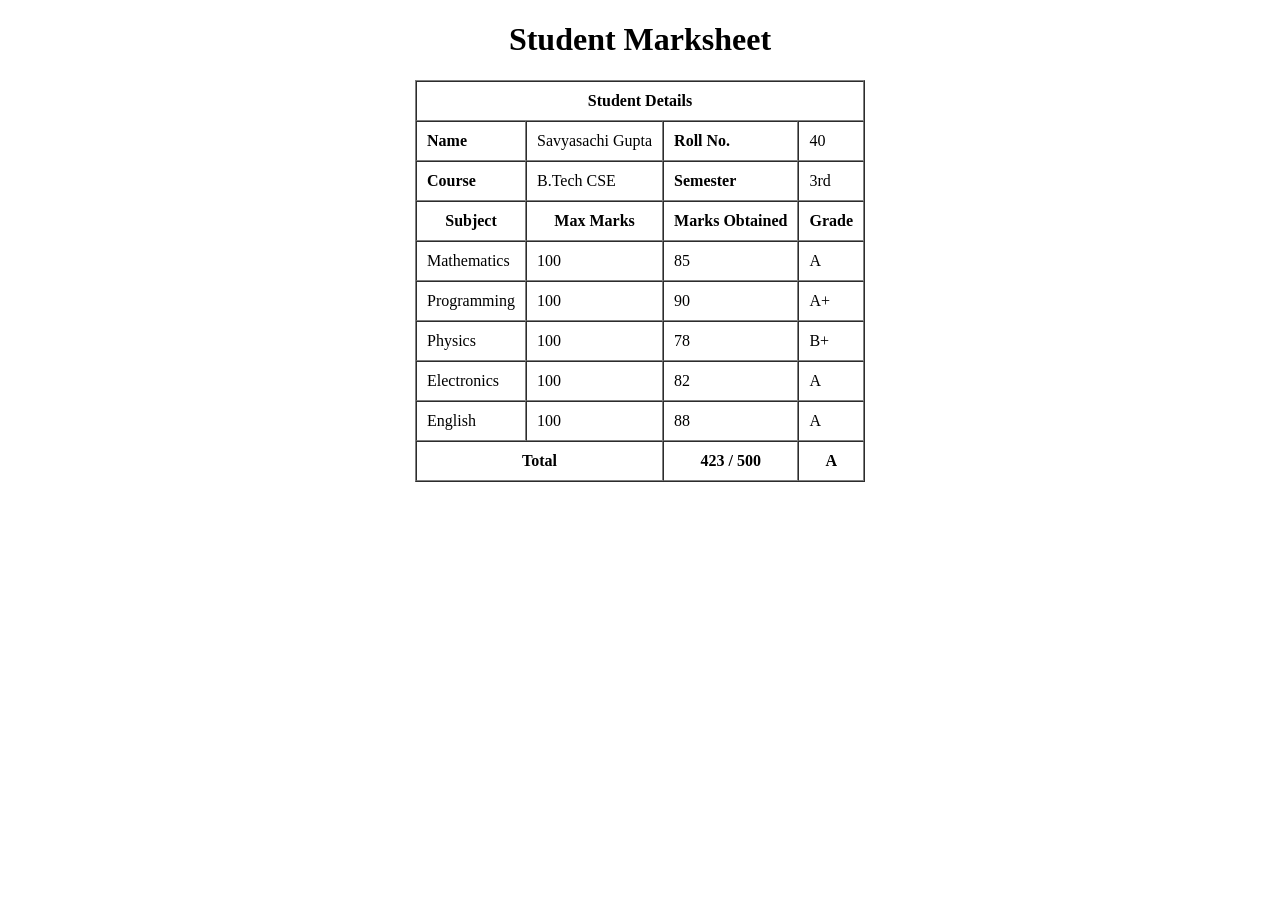
<file: Assignment /Lab /Assignment-2/Q1.html>
<!DOCTYPE html>
<html>
<head>
    <title>Student Marksheet</title>
</head>
<body>
    <h1 align="center">Student Marksheet</h1>
    <table border="1" cellpadding="10" cellspacing="0" align="center">

        <tr>
            <th colspan="4">Student Details</th>
        </tr>

        <tr>
            <td><b>Name</b></td>
            <td>Savyasachi Gupta</td>
            <td><b>Roll No.</b></td>
            <td>40</td>
        </tr>

        <tr>
            <td><b>Course</b></td>
            <td>B.Tech CSE</td>
            <td><b>Semester</b></td>
            <td>3rd</td>
        </tr>

        <tr>
            <th>Subject</th>
            <th>Max Marks</th>
            <th>Marks Obtained</th>
            <th>Grade</th>
        </tr>

        <tr>
            <td>Mathematics</td>
            <td>100</td>
            <td>85</td>
            <td>A</td>
        </tr>

        <tr>
            <td>Programming</td>
            <td>100</td>
            <td>90</td>
            <td>A+</td>
        </tr>

        <tr>
            <td>Physics</td>
            <td>100</td>
            <td>78</td>
            <td>B+</td>
        </tr>

        <tr>
            <td>Electronics</td>
            <td>100</td>
            <td>82</td>
            <td>A</td>
        </tr>

        <tr>
            <td>English</td>
            <td>100</td>
            <td>88</td>
            <td>A</td>
        </tr>

        <tr>
            <th colspan="2">Total</th>
            <th>423 / 500</th>
            <th>A</th>
        </tr>
    </table>
</body>
</html>
</file>
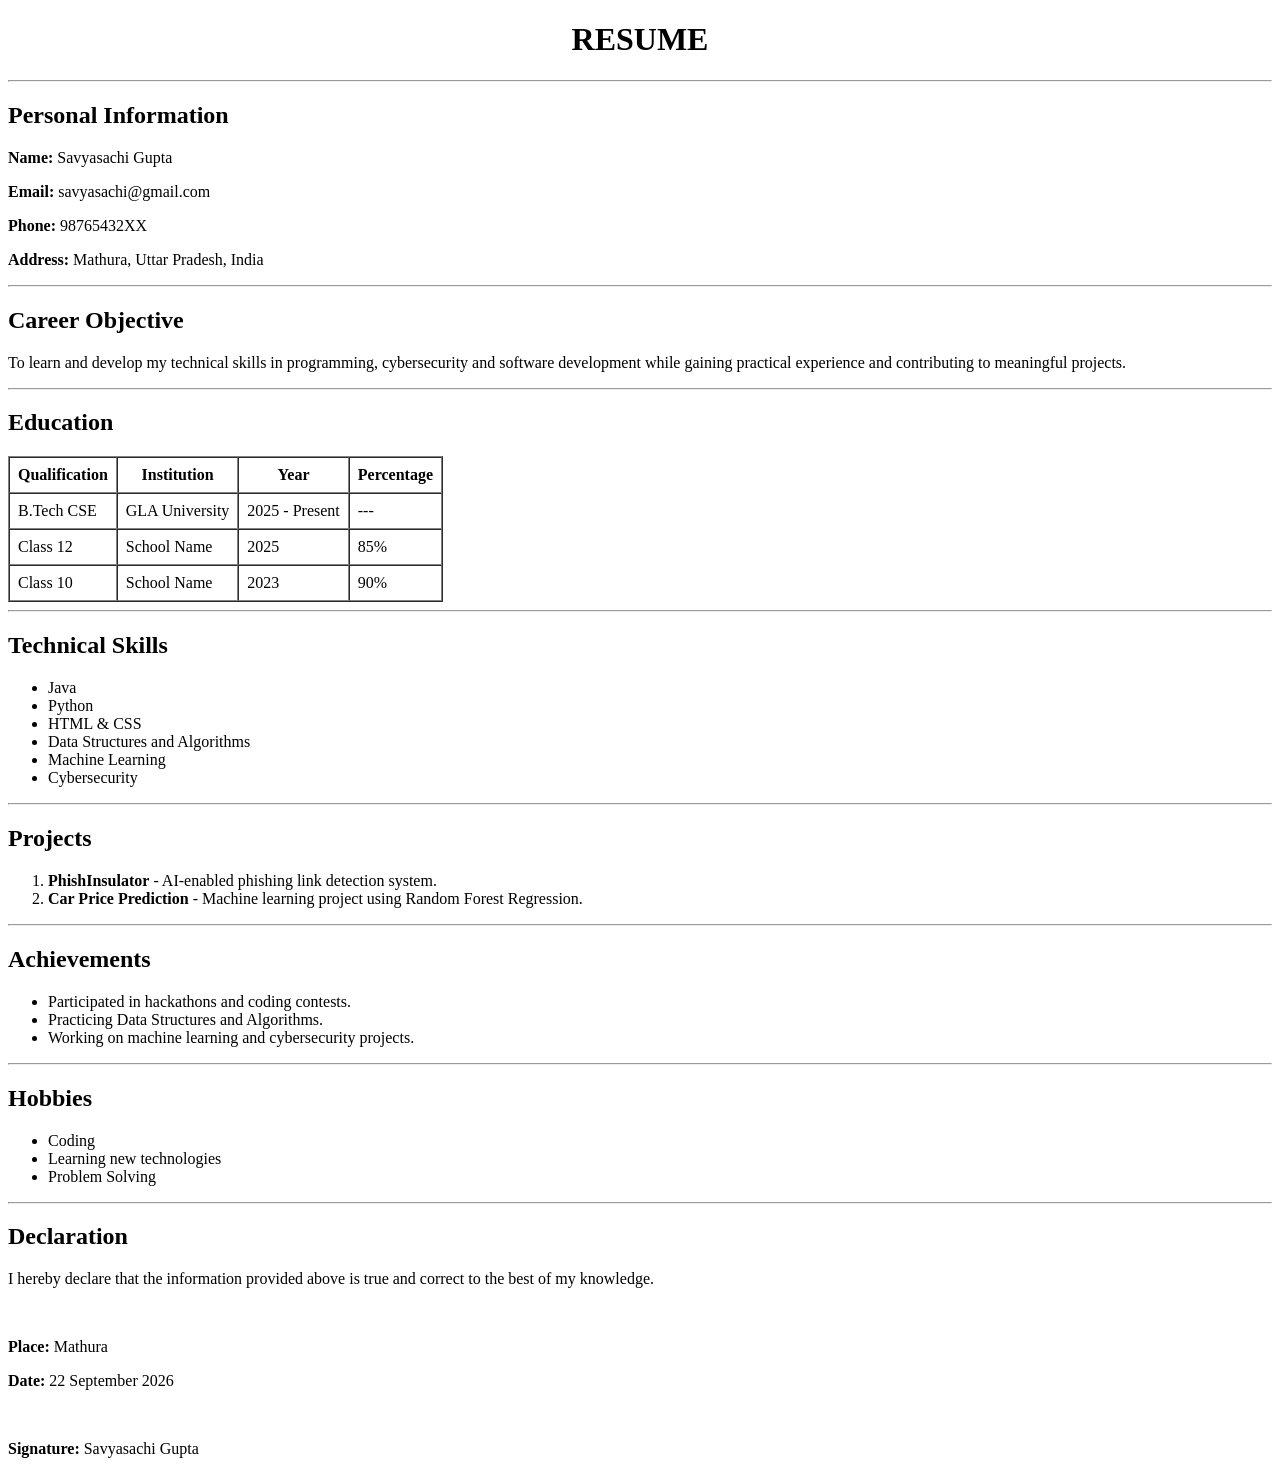
<file: Assignment /Lab /Assignment-2/Q2.html>
<!DOCTYPE html>
<html>
<head>
    <title>My Resume</title>
</head>
<body>
    <h1 align="center">RESUME</h1>
    <hr>

    <h2>Personal Information</h2>

    <p><b>Name:</b> Savyasachi Gupta</p>
    <p><b>Email:</b> savyasachi@gmail.com</p>
    <p><b>Phone:</b> 98765432XX</p>
    <p><b>Address:</b> Mathura, Uttar Pradesh, India</p>

    <hr>

    <h2>Career Objective</h2>

    <p>
        To learn and develop my technical skills in programming,
        cybersecurity and software development while gaining practical
        experience and contributing to meaningful projects.
    </p>

    <hr>

    <h2>Education</h2>

    <table border="1" cellpadding="8" cellspacing="0">
        <tr>
            <th>Qualification</th>
            <th>Institution</th>
            <th>Year</th>
            <th>Percentage</th>
        </tr>

        <tr>
            <td>B.Tech CSE</td>
            <td>GLA University</td>
            <td>2025 - Present</td>
            <td>---</td>
        </tr>

        <tr>
            <td>Class 12</td>
            <td>School Name</td>
            <td>2025</td>
            <td>85%</td>
        </tr>

        <tr>
            <td>Class 10</td>
            <td>School Name</td>
            <td>2023</td>
            <td>90%</td>
        </tr>
    </table>

    <hr>

    <h2>Technical Skills</h2>

    <ul>
        <li>Java</li>
        <li>Python</li>
        <li>HTML & CSS</li>
        <li>Data Structures and Algorithms</li>
        <li>Machine Learning</li>
        <li>Cybersecurity</li>
    </ul>

    <hr>

    <h2>Projects</h2>

    <ol>
        <li>
            <b>PhishInsulator</b> - AI-enabled phishing link detection system.
        </li>

        <li>
            <b>Car Price Prediction</b> - Machine learning project using
            Random Forest Regression.
        </li>
    </ol>

    <hr>

    <h2>Achievements</h2>

    <ul>
        <li>Participated in hackathons and coding contests.</li>
        <li>Practicing Data Structures and Algorithms.</li>
        <li>Working on machine learning and cybersecurity projects.</li>
    </ul>

    <hr>

    <h2>Hobbies</h2>

    <ul>
        <li>Coding</li>
        <li>Learning new technologies</li>
        <li>Problem Solving</li>
    </ul>

    <hr>

    <h2>Declaration</h2>

    <p>
        I hereby declare that the information provided above is true
        and correct to the best of my knowledge.
    </p>

    <br>

    <p><b>Place:</b> Mathura</p>
    <p><b>Date:</b> 22 September 2026</p>

    <br>

    <p><b>Signature:</b> Savyasachi Gupta</p>
</body>
</html>
</file>
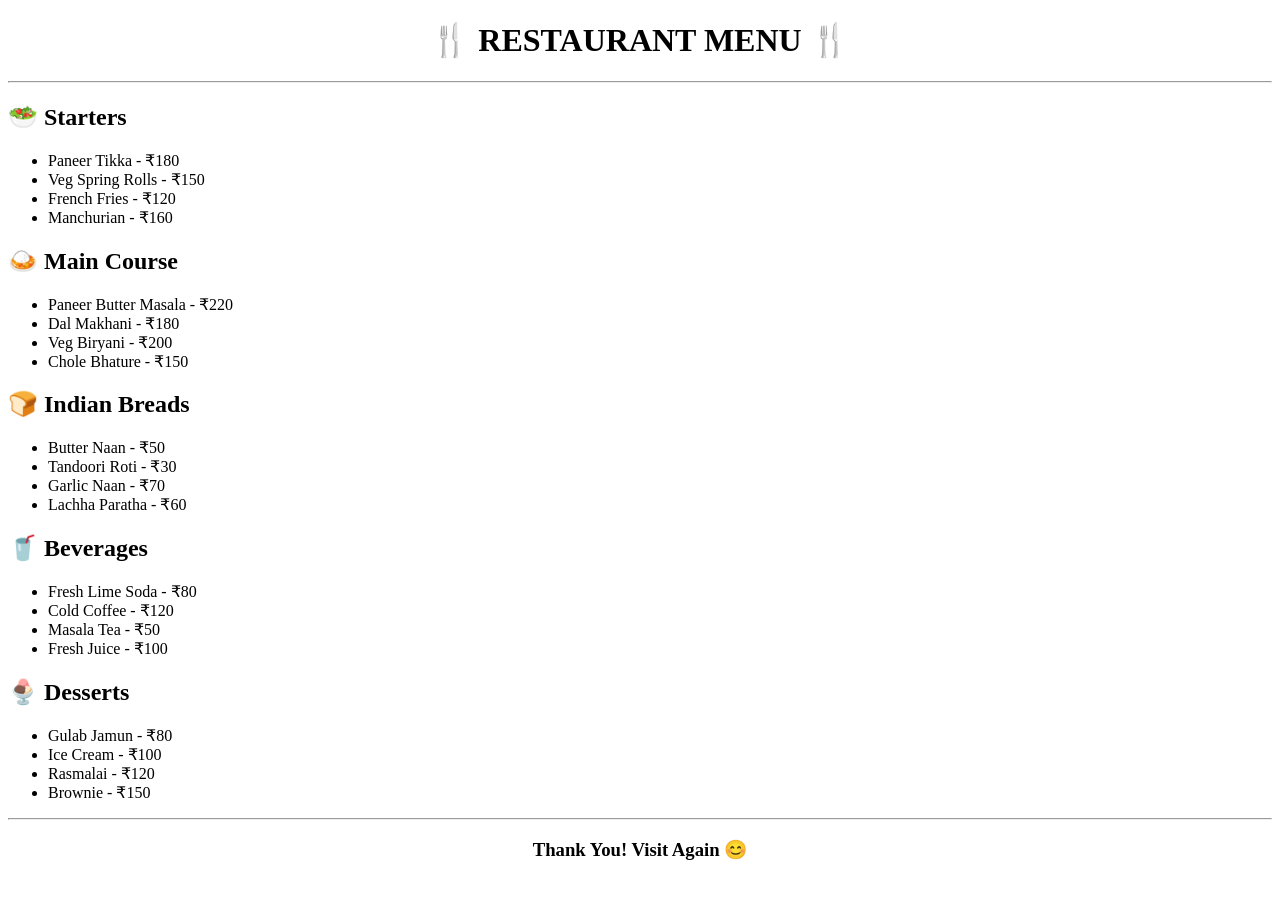
<file: Assignment /Lab /Assignment-2/Q3.html>
<!DOCTYPE html>
<html>
<head>
    <title>Restaurant Menu</title>
</head>
<body>
    <h1 align="center">🍴 RESTAURANT MENU 🍴</h1>
    <hr>
    <h2>🥗 Starters</h2>

    <ul>
        <li>Paneer Tikka - ₹180</li>
        <li>Veg Spring Rolls - ₹150</li>
        <li>French Fries - ₹120</li>
        <li>Manchurian - ₹160</li>
    </ul>

    <h2>🍛 Main Course</h2>

    <ul>
        <li>Paneer Butter Masala - ₹220</li>
        <li>Dal Makhani - ₹180</li>
        <li>Veg Biryani - ₹200</li>
        <li>Chole Bhature - ₹150</li>
    </ul>

    <h2>🍞 Indian Breads</h2>

    <ul>
        <li>Butter Naan - ₹50</li>
        <li>Tandoori Roti - ₹30</li>
        <li>Garlic Naan - ₹70</li>
        <li>Lachha Paratha - ₹60</li>
    </ul>

    <h2>🥤 Beverages</h2>

    <ul>
        <li>Fresh Lime Soda - ₹80</li>
        <li>Cold Coffee - ₹120</li>
        <li>Masala Tea - ₹50</li>
        <li>Fresh Juice - ₹100</li>
    </ul>

    <h2>🍨 Desserts</h2>

    <ul>
        <li>Gulab Jamun - ₹80</li>
        <li>Ice Cream - ₹100</li>
        <li>Rasmalai - ₹120</li>
        <li>Brownie - ₹150</li>
    </ul>

    <hr>
    <h3 align="center">Thank You! Visit Again 😊</h3>
</body>
</html>
</file>
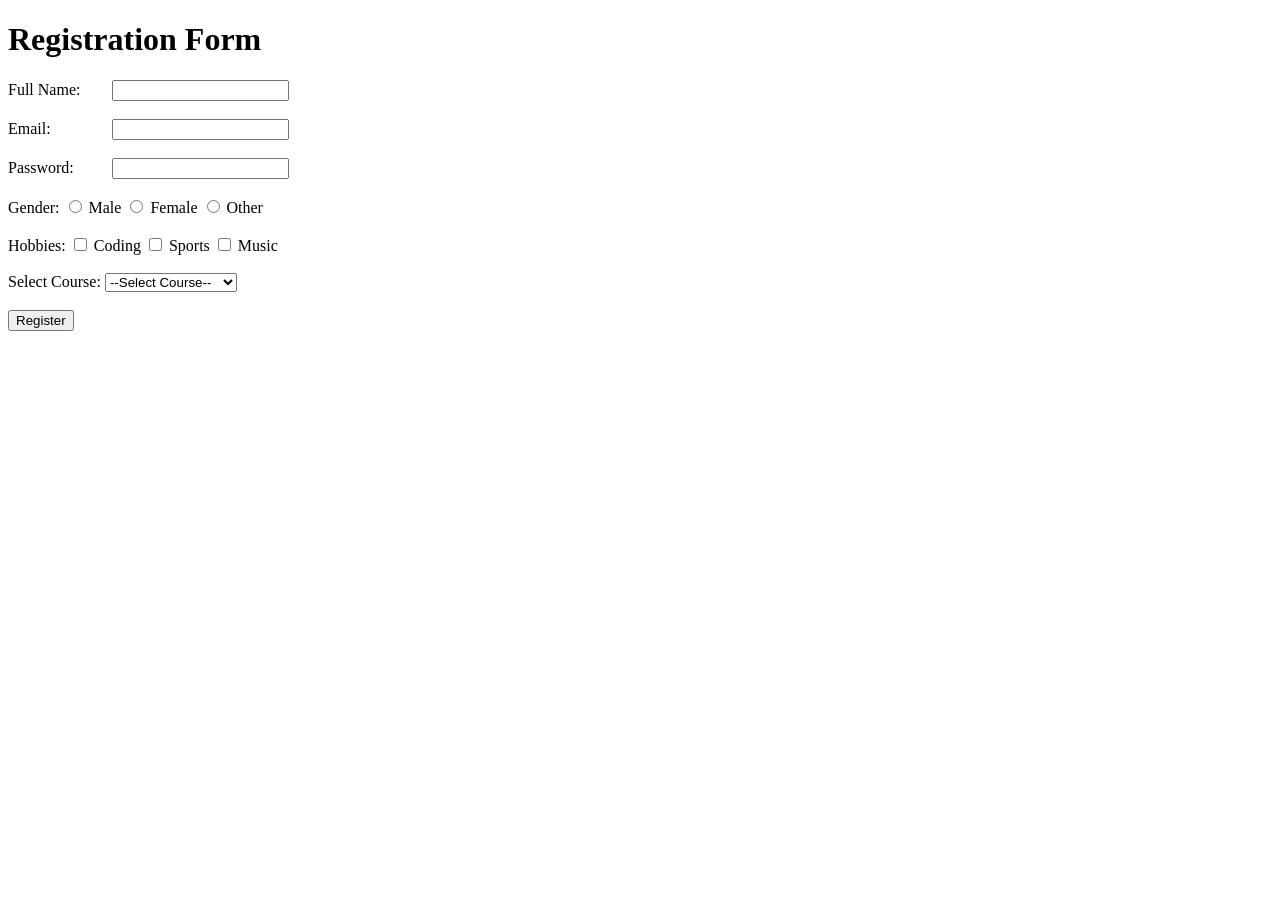
<file: Assignment /Lab /Assignment-2/Q4.html>
<!DOCTYPE html>
<html>
<head>
    <title>Registration Form</title>
</head>
<body>
    <h1>Registration Form</h1>
    <form>
        <label for="name" style="display: inline-block; width: 100px;">
            Full Name:
        </label>
        <input type="text" id="name" name="name">
        <br><br>

        <label for="email" style="display: inline-block; width: 100px;">
            Email:
        </label>
        <input type="email" id="email" name="email">
        <br><br>

        <label for="password" style="display: inline-block; width: 100px;">
            Password:
        </label>
        <input type="password" id="password" name="password">
        <br><br>

        <label>Gender:</label>

        <input type="radio" id="male" name="gender" value="male">
        <label for="male">Male</label>

        <input type="radio" id="female" name="gender" value="female">
        <label for="female">Female</label>

        <input type="radio" id="other" name="gender" value="other">
        <label for="other">Other</label>

        <br><br>

        <label>Hobbies:</label>

        <input type="checkbox" id="coding" name="hobby" value="coding">
        <label for="coding">Coding</label>

        <input type="checkbox" id="sports" name="hobby" value="sports">
        <label for="sports">Sports</label>

        <input type="checkbox" id="music" name="hobby" value="music">
        <label for="music">Music</label>

        <br><br>

        <label for="course">Select Course:</label>

        <select id="course" name="course">
            <option value="">--Select Course--</option>
            <option value="cse">Computer Science</option>
            <option value="ece">Electronics</option>
            <option value="me">Mechanical</option>
            <option value="ce">Civil</option>
        </select>

        <br><br>
        
        <input type="submit" value="Register">
    </form>
</body>
</html>
</file>
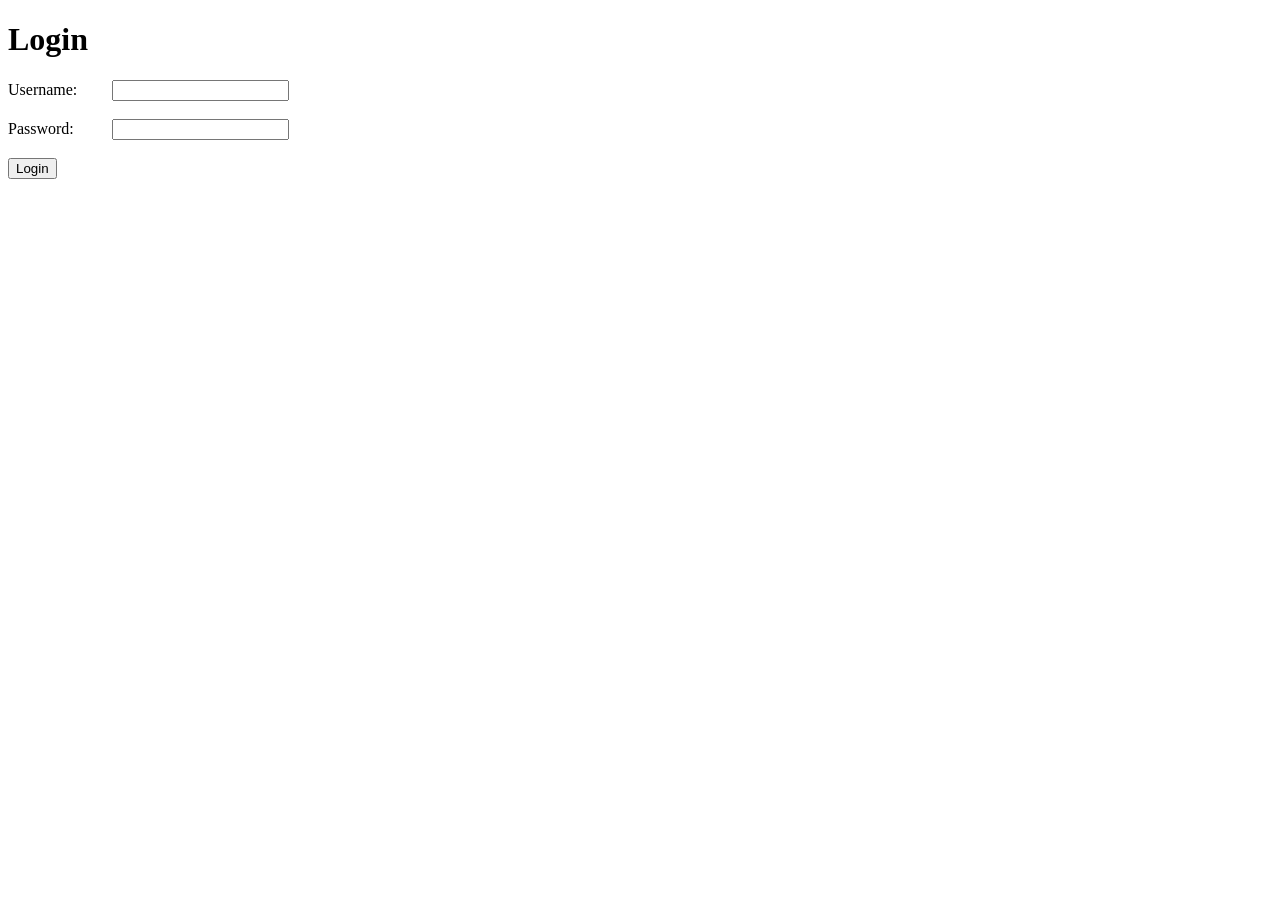
<file: Assignment /Lab /Assignment-2/Q5.html>
<!DOCTYPE html>
<html>
<head>
    <title>Login Page</title>
    <script>
        function login() {
            document.getElementById("message").innerHTML =
                "Login successful!";
        }
    </script>
</head>
<body>
    <h1>Login</h1>
    <form>
        <label for="username" style="display: inline-block; width: 100px;">
            Username:
        </label>
        <input type="text" id="username" name="username">
        <br><br>

        <label for="password" style="display: inline-block; width: 100px;">
            Password:
        </label>
        <input type="password" id="password" name="password">
        <br><br>

        <input type="button" value="Login" onclick="login()">
        <p id="message"></p>
    </form>
</body>
</html>
</file>
